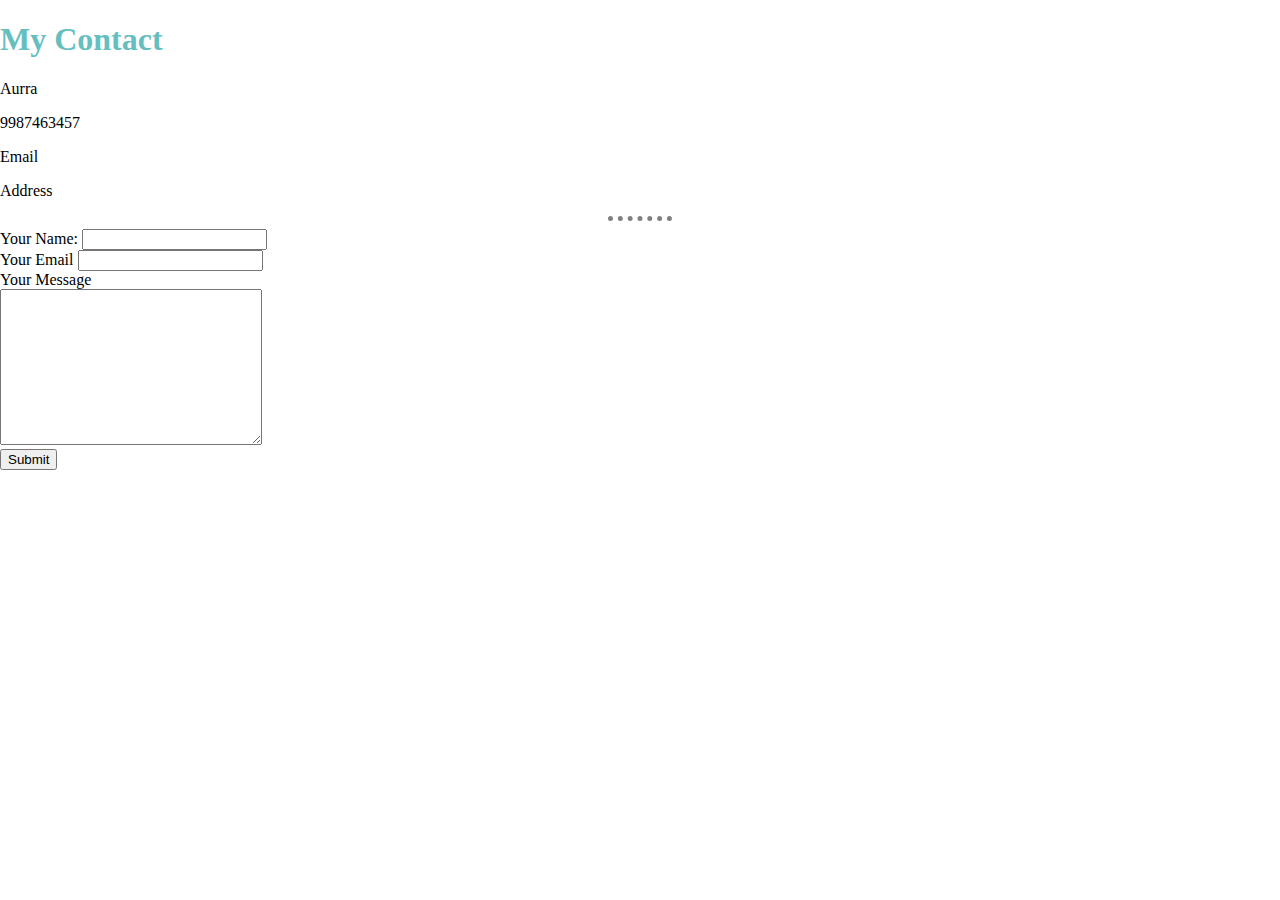
<file: contacts.html>
<!DOCTYPE html>
<html lang="en" dir="ltr">

<head>
  <meta charset="utf-8">
  <title>My Contacts</title>
   <link rel="stylesheet" href="css/styles.css">
</head>

<body>
  <h1>My Contact</h1>
  <p>Aurra</p>
  <p>9987463457</p>
  <p>Email</p>
  <p>Address</p>
  <hr>
  <form class="" action="mailto:vidhyanagarajan10@gmail.com" method="post"enctype="text/plain">
    <label>Your Name:</label>
    <input type="text" name="yourName" value=""><br>
    <label>Your Email</label>
    <input type="email" name="yourEmail" value=""><br>
    <label>Your Message</label><br>
    <textarea name="yourMessage" rows="10" cols="30"></textarea><br>
    <input type="submit" name="" value="Submit">

  </form>
<!-- html forms(mdn html forms)
<form>
<label>Name</label>
<input type="text" name="" value="">
<input type="submit" name="" value="submit">
</form>
html form elents
<input>
<label>
<select>
<textarea>
<button>
<fieldset>
<legend>
<datalist>
<output>
<option>
<optgroup>

HTML input types
HTML Input Types
Here are the different input types you can use in HTML:

<input type="button">
<input type="checkbox">
<input type="color">
<input type="date">
<input type="datetime-local">
<input type="email">
<input type="file">
<input type="hidden">
<input type="image">
<input type="month">
<input type="number">
<input type="password">
<input type="radio">
<input type="range">
<input type="reset">
<input type="search">
<input type="submit">
<input type="tel">
<input type="text">
<input type="time">
<input type="url">
<input type="week">
Tip: The default value of the type attribute is "text".



</body>

</html>
</file>
<file: css/styles.css>
hr {

   border-style: dotted none none;
   border-color:grey;
   border-width:5px;
   height:0px;
   width: 5%;

   }

h1 {

  color: #66BFBF;

  }
  h2{
    color: #66BFBF;

  }
  h3 {
    color:#66BFBF;
  }

  #topbar{
	background-color:#EAEDE7;
	height:40px;
}
#topbar ul{
	float:left;

}
#topbar ul li{
	display:inline;
	color: black;
	font-size:6px;
	margin-right:80px;
	height:100px;
}
.left
{
width:300px;

background-color:blue;
height:auto;
text-align:justify;
padding-left:10px;
padding-right:7px;
color:white;
}
table{
margin-left: 0;
}
.topnav {
  overflow: hidden;
  background-color: #333;
}

.topnav a {
  float: left;
  color: #f2f2f2;
  text-align: center;
  padding: 14px 16px;
  text-decoration: none;
  font-size: 17px;
}

.topnav a:hover {
  background-color: #ddd;
  color: black;
}

.topnav a.active {
  background-color: #04AA6D;
  color: white;
}

.dropdown {
  float: left;
  overflow: hidden;
}

.dropdown .dropbtn {
  font-size: 16px;
  border: none;
  outline: none;
  color: white;
  padding: 14px 16px;
  background-color: inherit;
  font-family: inherit;
  margin: 0;
}

.navbar a:hover, .dropdown:hover .dropbtn {
  background-color: red;
}

.dropdown-content {
  display: none;
  position: absolute;
  background-color: #f9f9f9;
  min-width: 160px;
  box-shadow: 0px 8px 16px 0px rgba(0,0,0,0.2);
  z-index: 1;
}

.dropdown-content a {
  float: none;
  color: black;
  padding: 12px 16px;
  text-decoration: none;
  display: block;
  text-align: left;
}

.dropdown-content a:hover {
  background-color:#ddd;
}

.dropdown:hover .dropdown-content {
  display: block;
}

#footer{
	background-color:#EAEDE7;
	height:20px;
	width:100%;
	clear:both;
	text-align:center;
	margin-right:20px;
  padding-right: 50px;

}


.fa-twitter{
  background: #EAEDE7;
  color: blue;
  font-size: 20px;

}


.fa-instagram{
  background: #EAEDE7;
  color: #F74402;
  font-size: 20px;

}


.fa-facebook-messenger{
  background: #EAEDE7;
  color: #00A5F7;
  font-size: 20px;

}
.fa-amazon{
  background: #EAEDE7;
  color: black;
  font-size: 20px;
}
.fa-skype{
  background: #EAEDE7;
  color: #00A5EA;
  font-size: 20px;

}

body{
	background-color:white;
	margin:inherit;
	height:auto;
}
</file>
